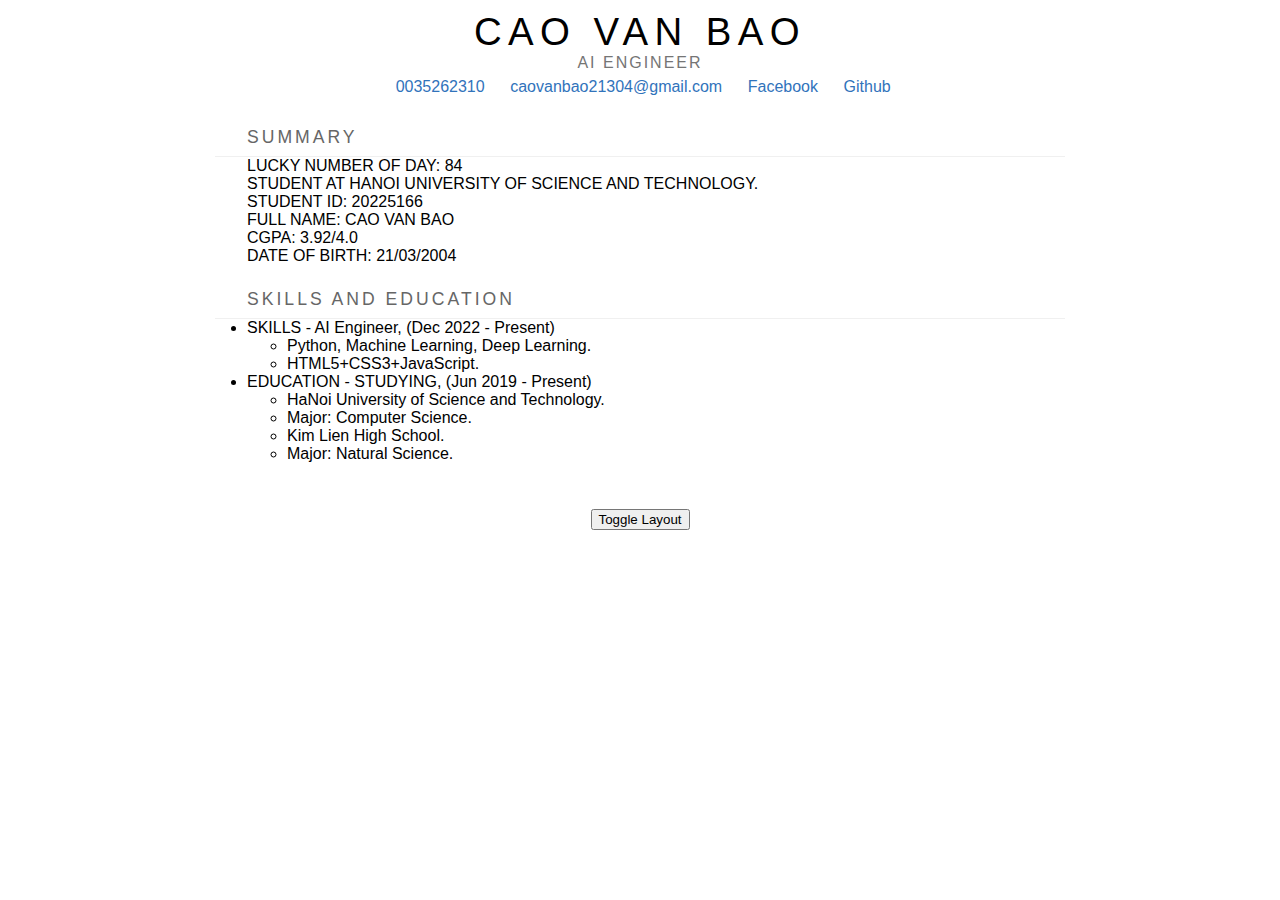
<file: cv/index.html>
<!DOCTYPE html>
<html lang="en">
  <head>
    <meta name="viewport" />
    <meta
      name="description"
      content="CV Web e-Services | Cao Văn Bảo"
    />
    <title>CV | Cao Văn Bảo</title>
    <link rel="stylesheet" type="text/css" href="style.css" />
    <script src="profile.js" defer></script>
    <script src="main.js" defer></script>
  </head>

  <body>
    <div class="container">
      <section class="header info-row">
        <div class="header-title" id="profileName"></div>
        <div class="header-sub-title" id="profileSubTitle">
        </div>
        <div id="linksList" class="contact-section">
          <div class="contact-item">
            <span class="contact-logo">
            </span>
            <span class="contact-info" id="contactPhone"></span>
          </div>
          <div class="contact-item">
            <span class="contact-logo">
            </span>
            <a
              class="contact-info"
              id="contactEmail"
              target="_blank"
            >
            </a>
          </div>
        </div>
      </section>

      <section class="info-row">
        <div class="cat-header">
          <span class="cat-indicator">
          </span>
          <span class="cat-title">Summary</span>
        </div>
        <div class="cat-list-body">
          <div id="aboutIntro" class="cat-list"></div>
        </div>
      </section>

      <section class="info-row">
        <div class="cat-header">
          <span class="cat-indicator">
          </span>
          <span class="cat-title">SKILLS AND EDUCATION</span>
        </div>
        <div class="cat-list-body">
          <ul id="experienceList" class="cat-list"></ul>
        </div>
      </section>

      <!-- <button id="toggleLayoutBtn">Toggle Layout</button> -->

      <section class="footer"></section>
    </div>
  </body>
</html>
</file>
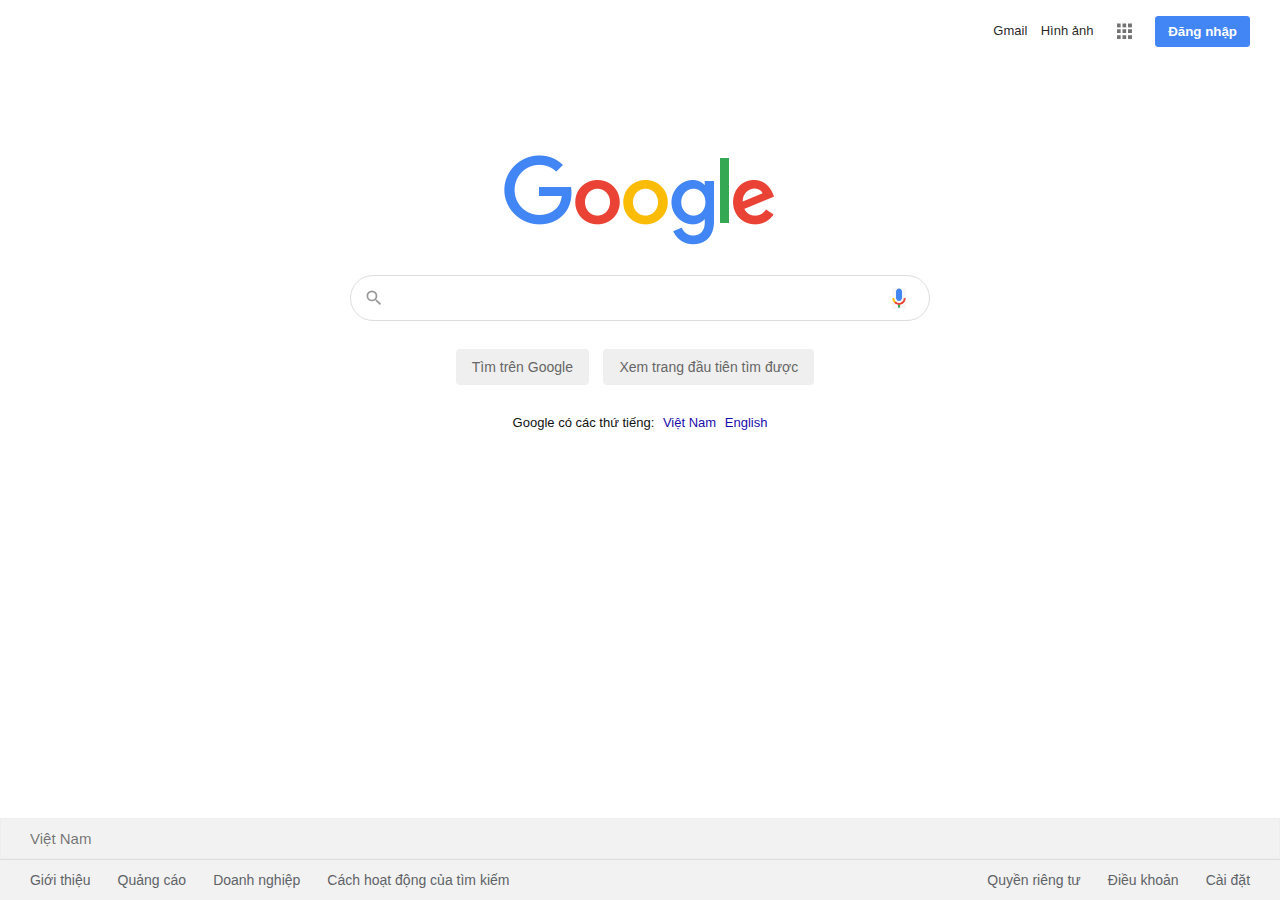
<file: google_ui/index.html>
<!DOCTYPE html>
<html>
<head>
	<meta name="viewport" content="width=device-width, initial-scale=1.0">
	<title>Google Search</title>
	<link rel="icon"  href="img/favicon.ico">
	<link rel="stylesheet" type="text/css" href="style.css">
</head>
<body>
      <nav>
      	<a href="#">Gmail</a>
      	<a href="#">Hình ảnh</a>
      	<img src="img/menubutton.png">
      	<button>Đăng nhập</button>
      </nav>
      <section class="section-1">
      	<img src="img/logo.png" class="logo">
      	<form><br><br>
      		<div class="s-box">
      			<img src="img/search.svg" class="search-icon">
      			<input type="text" class="s-input">
      			<img src="img/re.png" class="re-icon">
      			<input type="submit" class="s-btn" value="Tìm trên Google">
      			<input type="submit" class="s-btn" value="Xem trang đầu tiên tìm được">
      		</div>
      	</form>
      	<div class="lang">
      		Google có các thứ tiếng:
      		<a href="#">Việt Nam</a>
      		<a href="#">English</a>
      	</div>
      </section>
      <footer>
      	<h4>Việt Nam</h4>
      	<div class="links">
      		<div class="link-1">
      			<a href="#">Giới thiệu</a>
      			<a href="#">Quảng cáo</a>
      			<a href="#">Doanh nghiệp</a>
      			<a href="#">Cách hoạt động của tìm kiếm</a>
      		</div>
      		<div class="link-2">
      			<a href="#">Quyền riêng tư</a>
      			<a href="#">Điều khoản</a>
      			<a href="#">Cài đặt</a>
      		</div>
      	</div>
      </footer>

</body>
</html>
</file>
<file: cv/style.css>
body,
html {
  margin: 0 auto;
  font-family: -apple-system, BlinkMacSystemFont, "Segoe UI", "Source Sans Pro",
    Roboto, Oxygen, Ubuntu, Cantarell, "Open Sans", "Helvetica Neue", sans-serif;
  font-size: 100%;
  color: #000;
}

* {
  box-sizing: border-box;
}

a {
  text-decoration: none !important;
  color: #3173bb !important;
}

strong {
  color: #333;
}

.container {
  padding: 10px 15px;
  margin: 0 auto;
  max-width: 55rem;
  background-color: #fff;
}

.link-title {
  letter-spacing: 1px;
  color: #444;
}

.header {
  text-align: center;
  margin-bottom: 1rem;
  display: flex;
  flex-direction: column;
  justify-content: center;
  align-items: center;
}

.profile-logo {
  width: 100px;
  height: 100px;
  border-radius: 50%;
}

.header-title {
  font-size: 2.4rem;
  font-weight: 300;
  letter-spacing: 0.4rem;
  text-transform: uppercase;
}

.header-sub-title {
  font-weight: 400;
  color: #757575;
  letter-spacing: 2px;
  text-transform: uppercase;
}

.contact-section {
  display: flex;
  flex-wrap: wrap;
}

.contact-item {
  display: flex;
  align-items: center;
  color: #3173bb;
  padding: 0.4rem 0.6rem;
}

.contact-logo {
  color: #3173bb;
}

.contact-info {
  padding-left: 0.4rem;
}

.info-section {
  display: flex;
  flex-direction: row;
  flex-wrap: wrap;
}

.info-left {
  flex: 1;
  border-right: 2px solid #f5f5f5;
  padding-right: 1rem;
}

.info-right {
  flex: 3;
  padding-left: 1rem;
}

.info-row {
  width: 100%;
}

.cat-header {
  padding: 0.5rem 0;
  font-size: 1.1rem;
  display: flex;
  align-items: center;
  border-bottom: 1px solid #f0f0f0;
}

.cat-indicator {
  color: #3173bb;
  width: 1.6rem;
  text-align: center;
}

.cat-title {
  text-transform: uppercase;
  letter-spacing: 3px;
  vertical-align: text-bottom;
  margin-left: 0.4rem;
  color: #666;
}

.cat-def-body,
.cat-skill-body {
  padding: 0.2rem 0px 0.7rem 1.7rem;
}

/* Lists */
.cat-list-body {
  padding-bottom: 1rem;
}
.cat-list {
  padding-left: 2rem;
  margin: 0;
  list-style-type: disc;
  text-align: justify;
}

.cat-list-item {
  padding: 0.4rem 0;
  padding-left: 0.6rem;
  text-align: justify;
}

.two-column-layout {
  display: flex;
  flex-direction: row;
  gap: 20px;
  align-items: flex-start;
}

.two-column-layout .info-row {
  flex: 1;
  min-width: 35%;
}

/* Media wuery for mobile view */
@media screen and (max-width: 500px) {
  .profile-logo {
    margin: 0 auto;
  }

  .header-title {
    text-align: center;
  }

  .header-title .profile-contact {
    text-align: left;
  }

  .header-sub-title {
    text-align: center;
  }

  .link-title {
    padding-bottom: 3px;
    font-weight: 500;
  }

  .cat-title {
    letter-spacing: 2px;
    font-weight: 600;
  }

  .info-section .info-left {
    border: none;
  }

  .info-section .info-right {
    padding: 0;
  }

  .ach-item {
    flex-direction: column;
  }

  .ach-item .ach-title {
    width: auto;
  }

  .ach-item .ach-duration {
    width: auto;
    text-align: left;
  }

  .edu-header {
    flex-direction: column;
  }

  .edu-score {
    margin-left: 0;
  }

  .contact-section {
    justify-content: center;
  }

  .contact-item {
    display: inline-flex;
    cursor: pointer;
  }

  .contact-icon {
    min-width: 1.8rem;
    text-align: center;
  }

  .cat-def-body,
  .cat-skill-body {
    padding: 0.5rem 0 0.5rem 1.4rem;
  }

  .cat-list-body {
    padding: 2px 0 10px 0px;
  }

  .cat-skill-body-gen {
    display: flex;
    flex-wrap: wrap;
    flex-direction: row;
  }

  .project-link a {
    word-wrap: break-word;
  }

  .project-desc {
    color: #444;
    padding: 4px 0;
  }
}
</file>
<file: google_ui/style.css>
*{
	padding: 0;
	margin:0;
	box-sizing: border-box;
	text-decoration: none;
	font-family: arial, sans-serif;
}
body {
	display: flex;
	flex-direction: column;
	min-height: 100vh;
}
nav {
	display: flex;
	align-items: center;
	justify-content: flex-end;
	margin-right: 30px;
	margin-top: 14px;
}
nav a {
	font-size: 13px;
	display: inline-block;
	line-height: 24px;
	font-weight: 400;
	color: rgb(0,0,0, 0.87);
	cursor: pointer;
	padding: 5px 6.7px
}
nav a:hover {
	text-decoration: underline;
	opacity: .85;
}
nav img {
	width: 34px;
	padding: 5px;
	margin: auto 7px;
	cursor: pointer;
}
nav img:hover {
	opacity: .8;
}
nav button {
	border: 1px solid #4285f4;
	font-weight: bold;
	outline: none;
	background: #4285f4;
	color: #fff;
	padding: 7px 12px;
	border-radius: 3px;
	margin-left: 7px;
	cursor: pointer;
}
.section-1 {
	flex: 1;
}
.section-1 .logo {
	display: block;
	margin: 0px auto;
	margin-top: 107px;
}
.s-box {
	width: 580px;
	margin: 0px auto;
	position: relative;
	margin-top: -8px;
	text-align: center;
}
.s-box .s-input {
	display: block;
	border: 1px solid #ddd;
	color: rgba(0,0,0, 0.87);
	font-size: 16px;
	padding: 13px;
	padding-left: 45px;
	border-radius: 25px;
	width: 100%;
	transition: box-shadow 100ms;
	outline: none;
}
.s-box  .s-input:hover {
	border: 1px solid #fff;
	box-shadow: 0 0 2px rgba(0, 0, 0, 0.05), 
				0 0 2px rgba(0, 0, 0, 0.05),
				0 0 3px rgba(0, 0, 0, 0.05),
				0 0 4px rgba(0, 0, 0, 0.05), 
				0 0 5px rgba(0, 0, 0, 0.05), 
				0 0 4px rgba(0, 0, 0, 0.05), 
				0 0 5px rgba(0, 0, 0, 0.05)
}
.s-box .search-icon {
	width: 20px;
	opacity: .4;
	position: absolute;
	top: 13px;
	left: 14px;
}
.s-box .re-icon {
	width: 14px;
	position: absolute;
	top: 13px;
	right: 24px;
}
.s-btn {
	border: 1px solid transparent;
	padding: 9px 15px;
	color: #666;
	font-size: 14px;
	border-radius: 4px;
	display: inline-block;
	margin-right: 10px;
	margin-top: 28px;
	outline: none;
	cursor: pointer;
	transition: border-color 100ms;
}
.s-btn:hover {
	border: 1px solid #aaa;
}
.lang {
	margin-top: 30px;
	text-align: center;
	font-size: 13px;
	color: #111;
}
.lang a {
	margin-left: 5px;
	color: #1a0dab;
}
.lang a:hover {
	text-decoration: underline;
}
footer {
	background: #f2f2f2;
}
footer h4 {
	color: rgba(0,0,0, 0.54);
	font-size: 15px;
	line-height: 39.5px;
	font-weight: 400;
	padding-left: 29px;
	border: 1px solid #eee;
}
footer a {
	color: #5f6368;
	display: inline-block;
	padding: 12px 11.3px;
	font-size: 14px;
}
footer a:hover {
	text-decoration: underline;
}
.links {
	border-top: 1px solid #ddd;
	display: flex;
}
.link-1 {
	padding-left: 18.7px;
	flex: 1;
}
.link-2 {
	padding-right: 18.7px;
}
</file>
